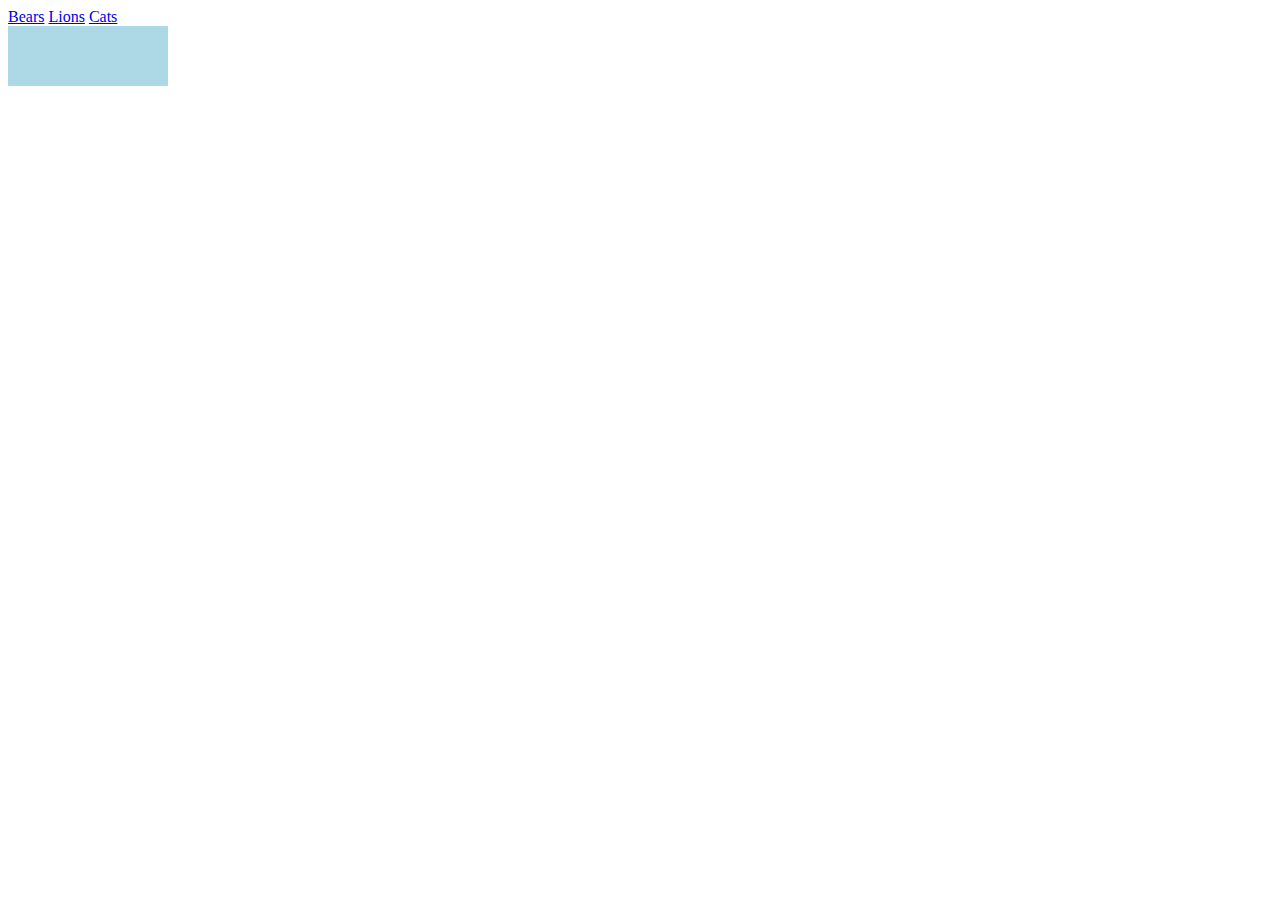
<file: Change text in div onClick/index.html>
<html>
<head>
<style>
.insert {
     display: block;
     background-color:lightblue;
     padding: 5px;
     width: 150px;
     height: 50px;
}
.text1, .text2, .text3 {
  display:none;
}
</style>
<script>
  var text1 = document.querySelector('.text1');
  var text2 = document.querySelector('.text2');
  var text3 = document.querySelector('.text3');

  var insert = document.querySelector('.insert');

  document.getElementById('text1').onclick = function() {
      insert.innerHTML = '';
      insert.innerHTML = text1.innerHTML;
  };
  document.getElementById('text2').onclick = function() {
      insert.innerHTML = '';
      insert.innerHTML = text2.innerHTML;
  };
  document.getElementById('text3').onclick = function() {
      insert.innerHTML = '';
      insert.innerHTML = text3.innerHTML;
  };
</script>
</head>
<body>
<a href="#" id="text1">Bears</a>
<a href="#" id="text2">Lions</a>
<a href="#" id="text3">Cats</a>

<div class="insert"> </div>

  <div class="text1">Текст о медведях</div>
  <div class="text2">Текст о львах</div>
  <div class="text3">Текст о кошках</div>
</body>
</html>
</file>
